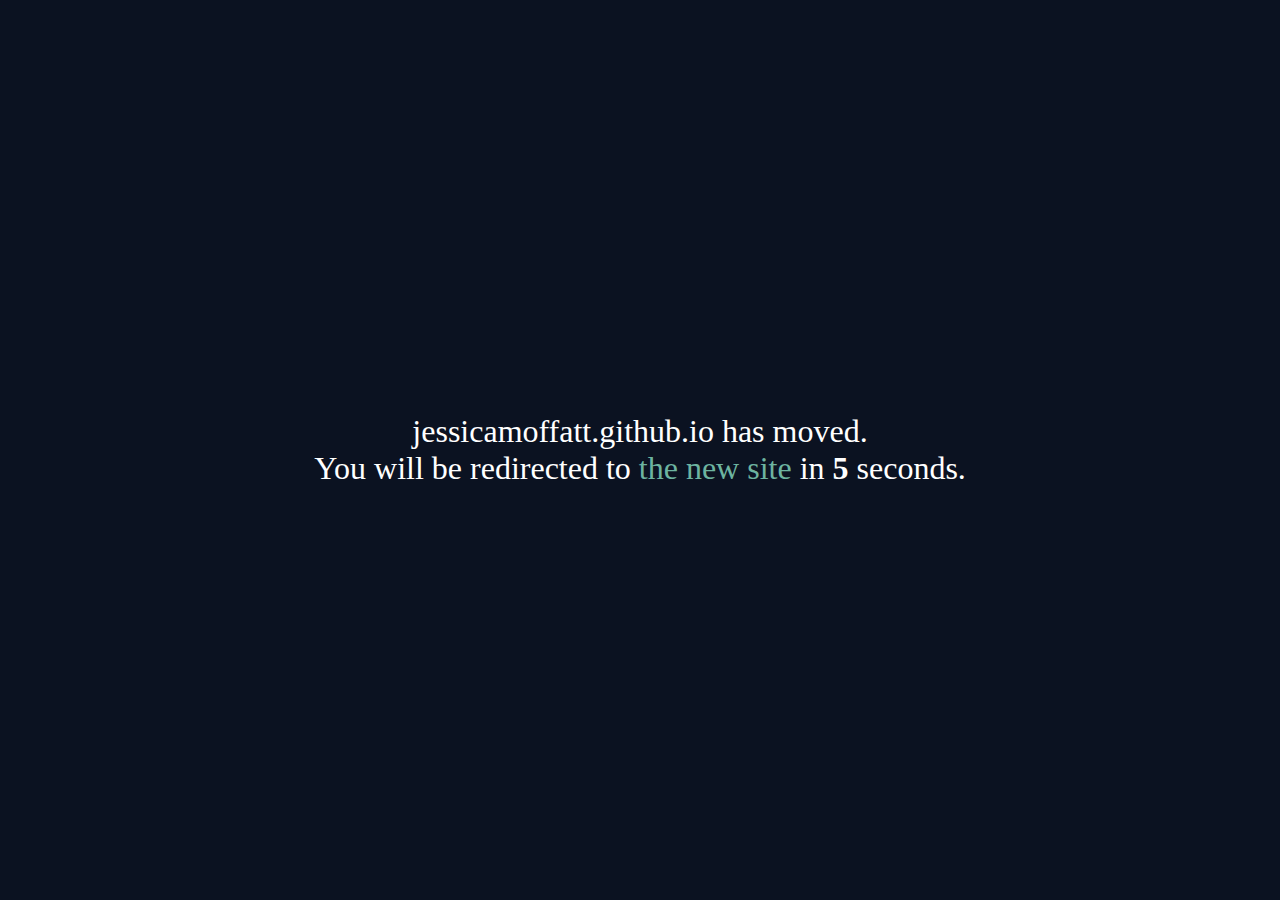
<file: index.html>
<!DOCTYPE html>
<html>
<head>
<meta charset="UTF-8">
<meta http-equiv="refresh" content="5; url=https://jessicamoffatt.github.io/portfolio/">
<script src="script.js"></script>
<title>Jessica Moffatt</title>
<link href="style.css" rel="stylesheet" type="text/css">
</head>
<body>
<div class="container">
<div class="content">
<p>
jessicamoffatt.github.io has moved.
</p>
<p> You will be redirected to
<a href="https://jessicamoffatt.github.io/portfolio/">the new site</a> in <span id="count">5</span> seconds.
</p>
</div>
</div>
</body>
</html>
</file>
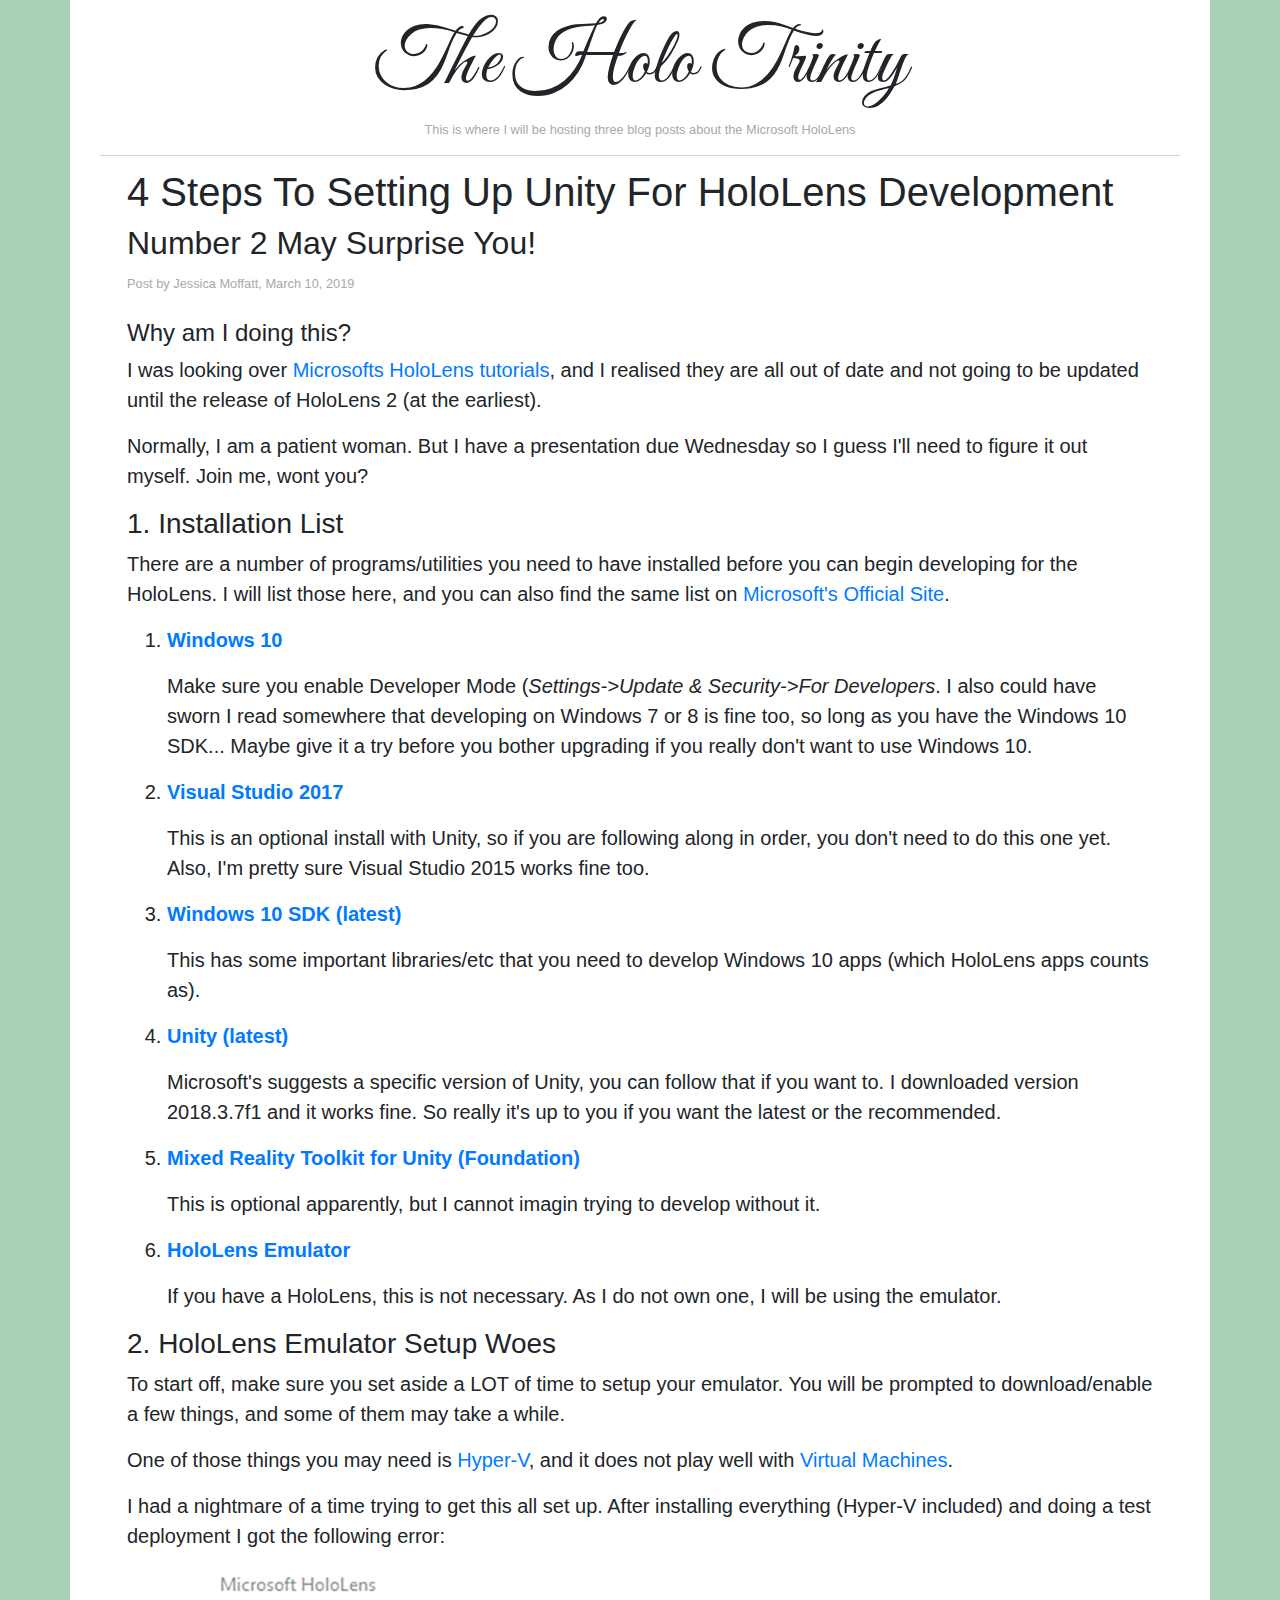
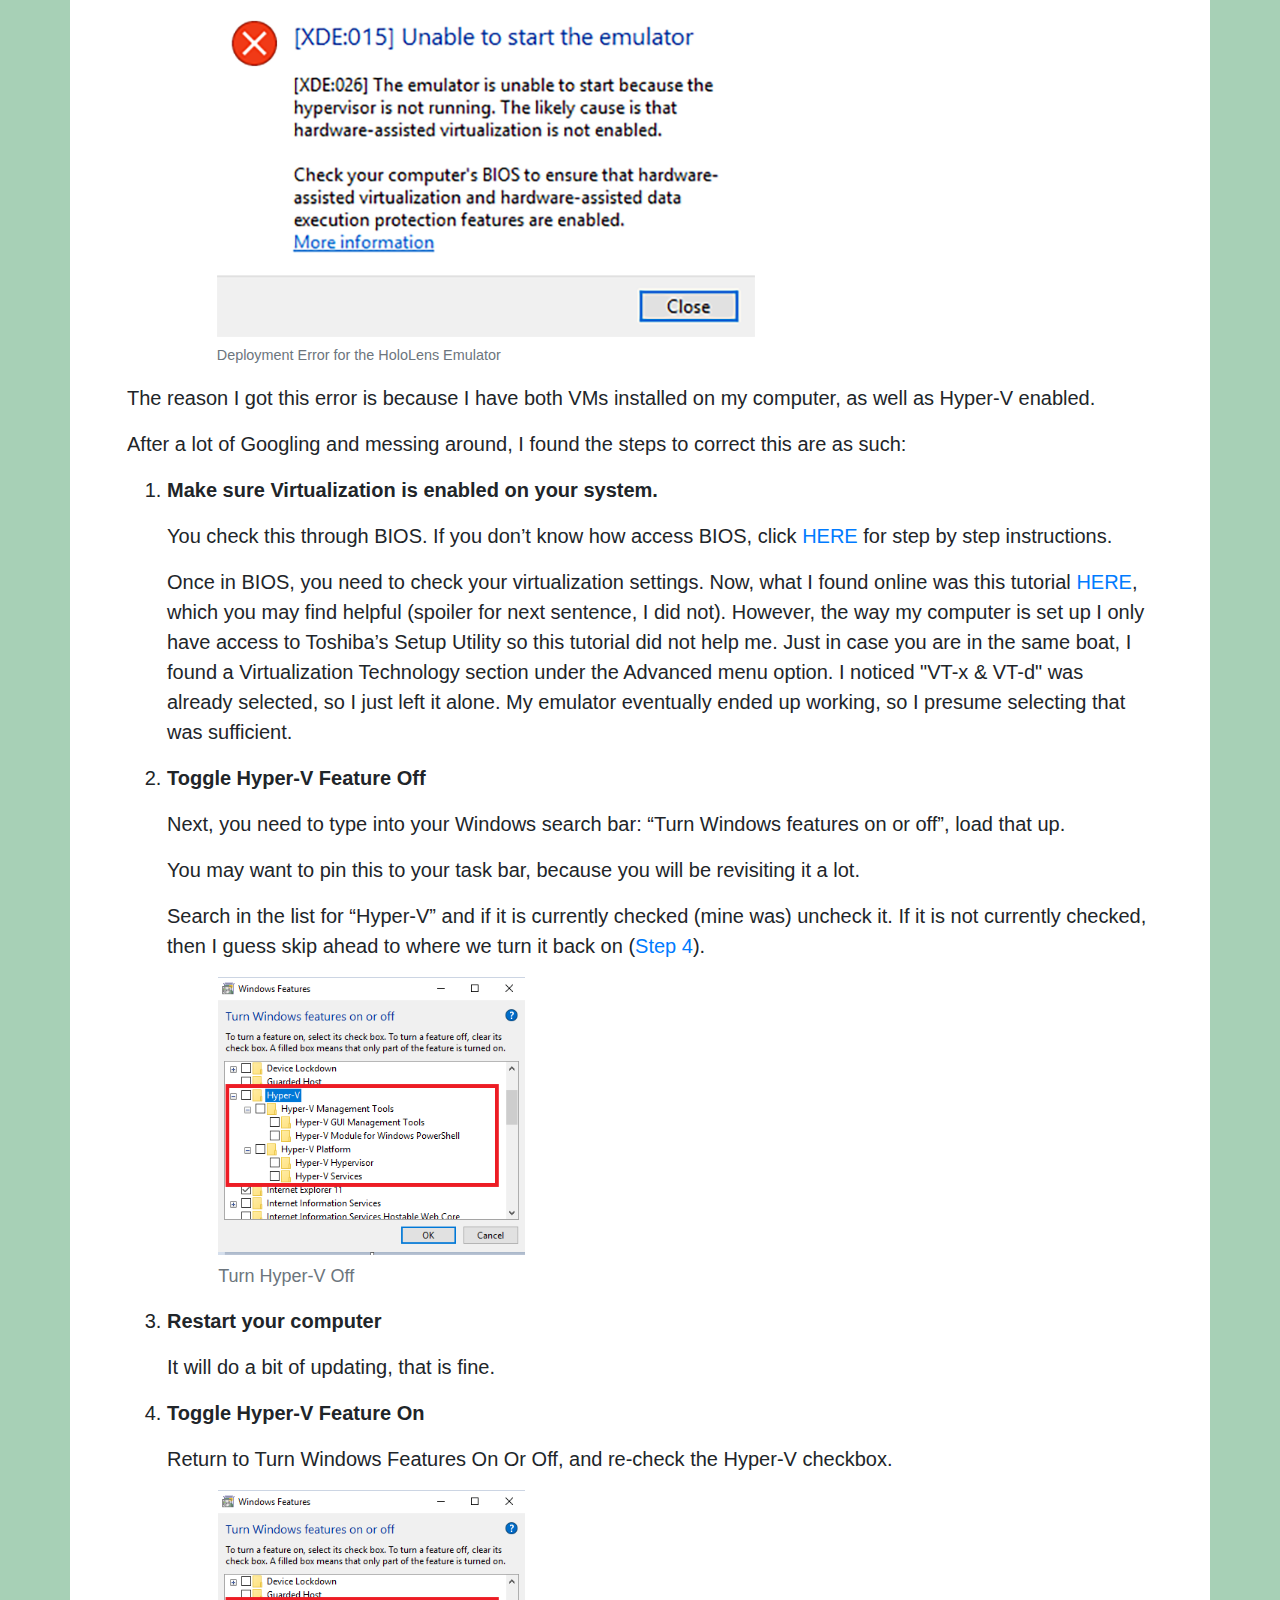
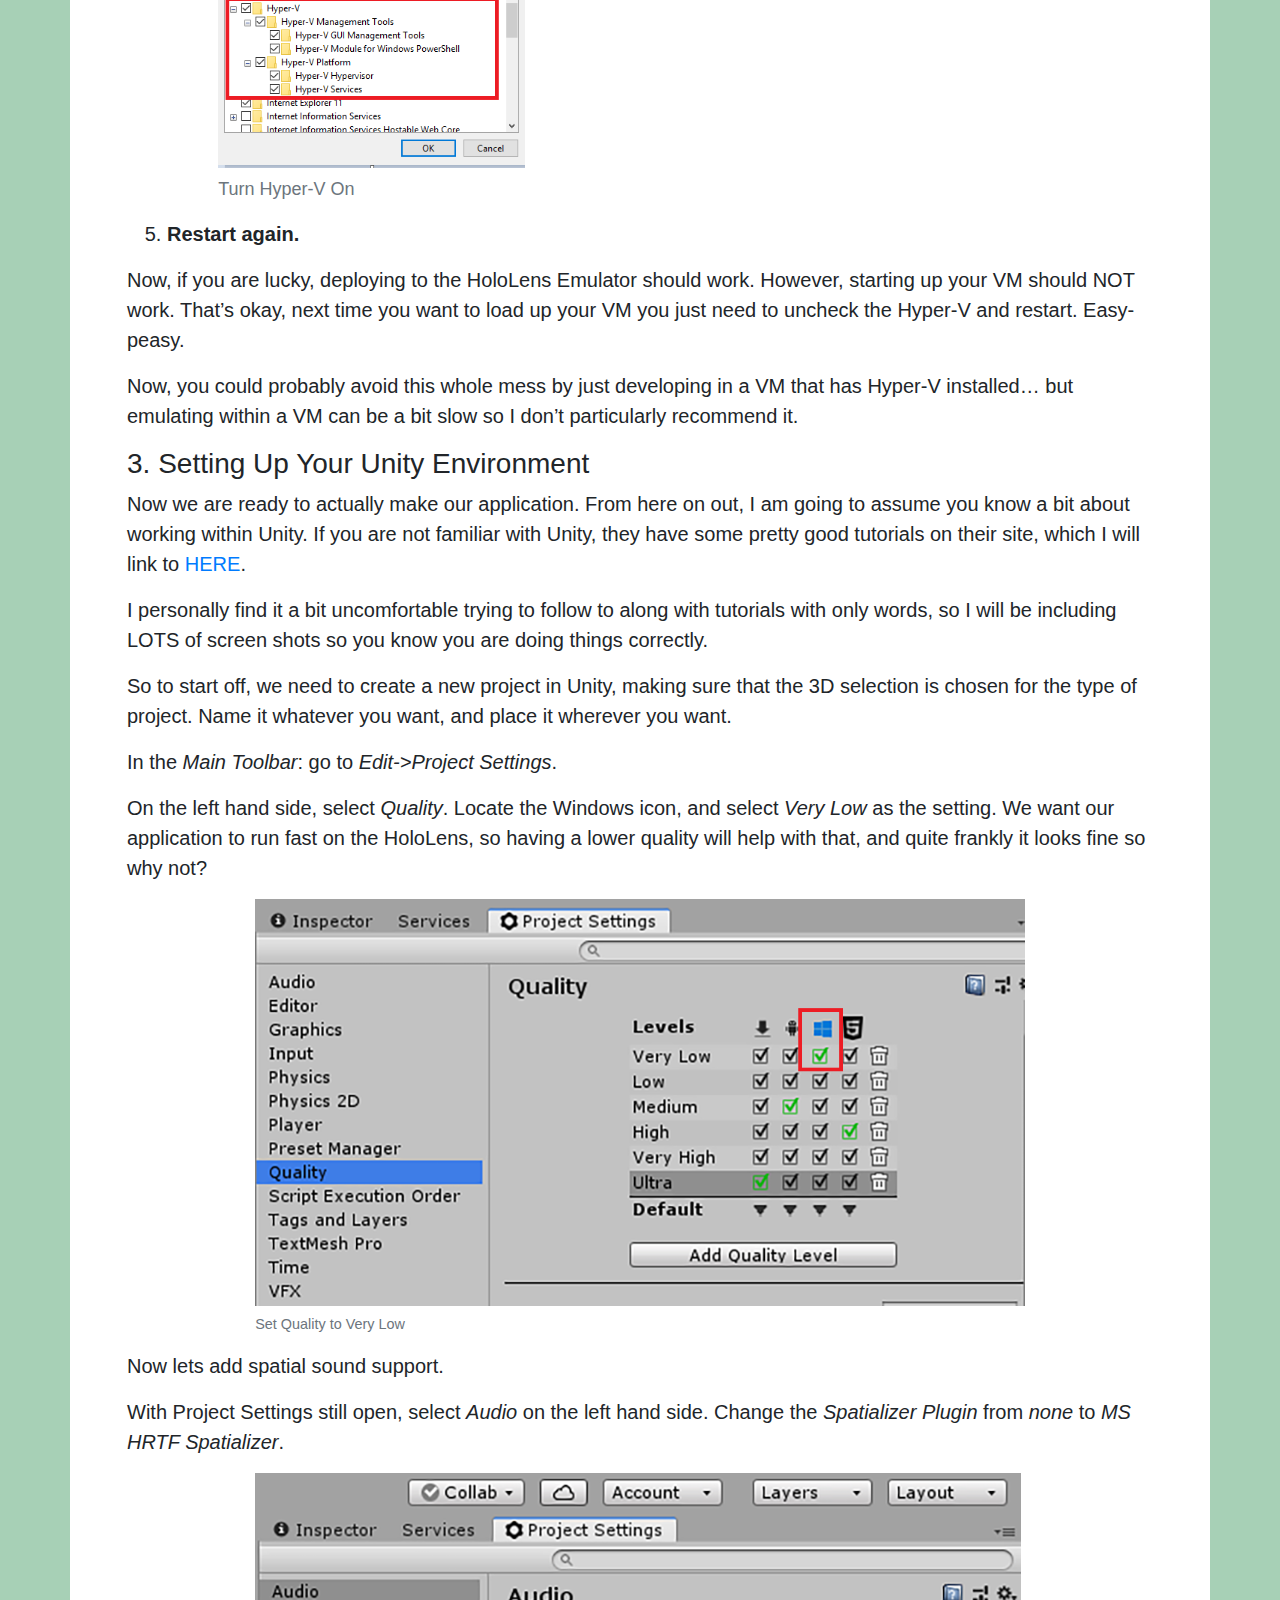
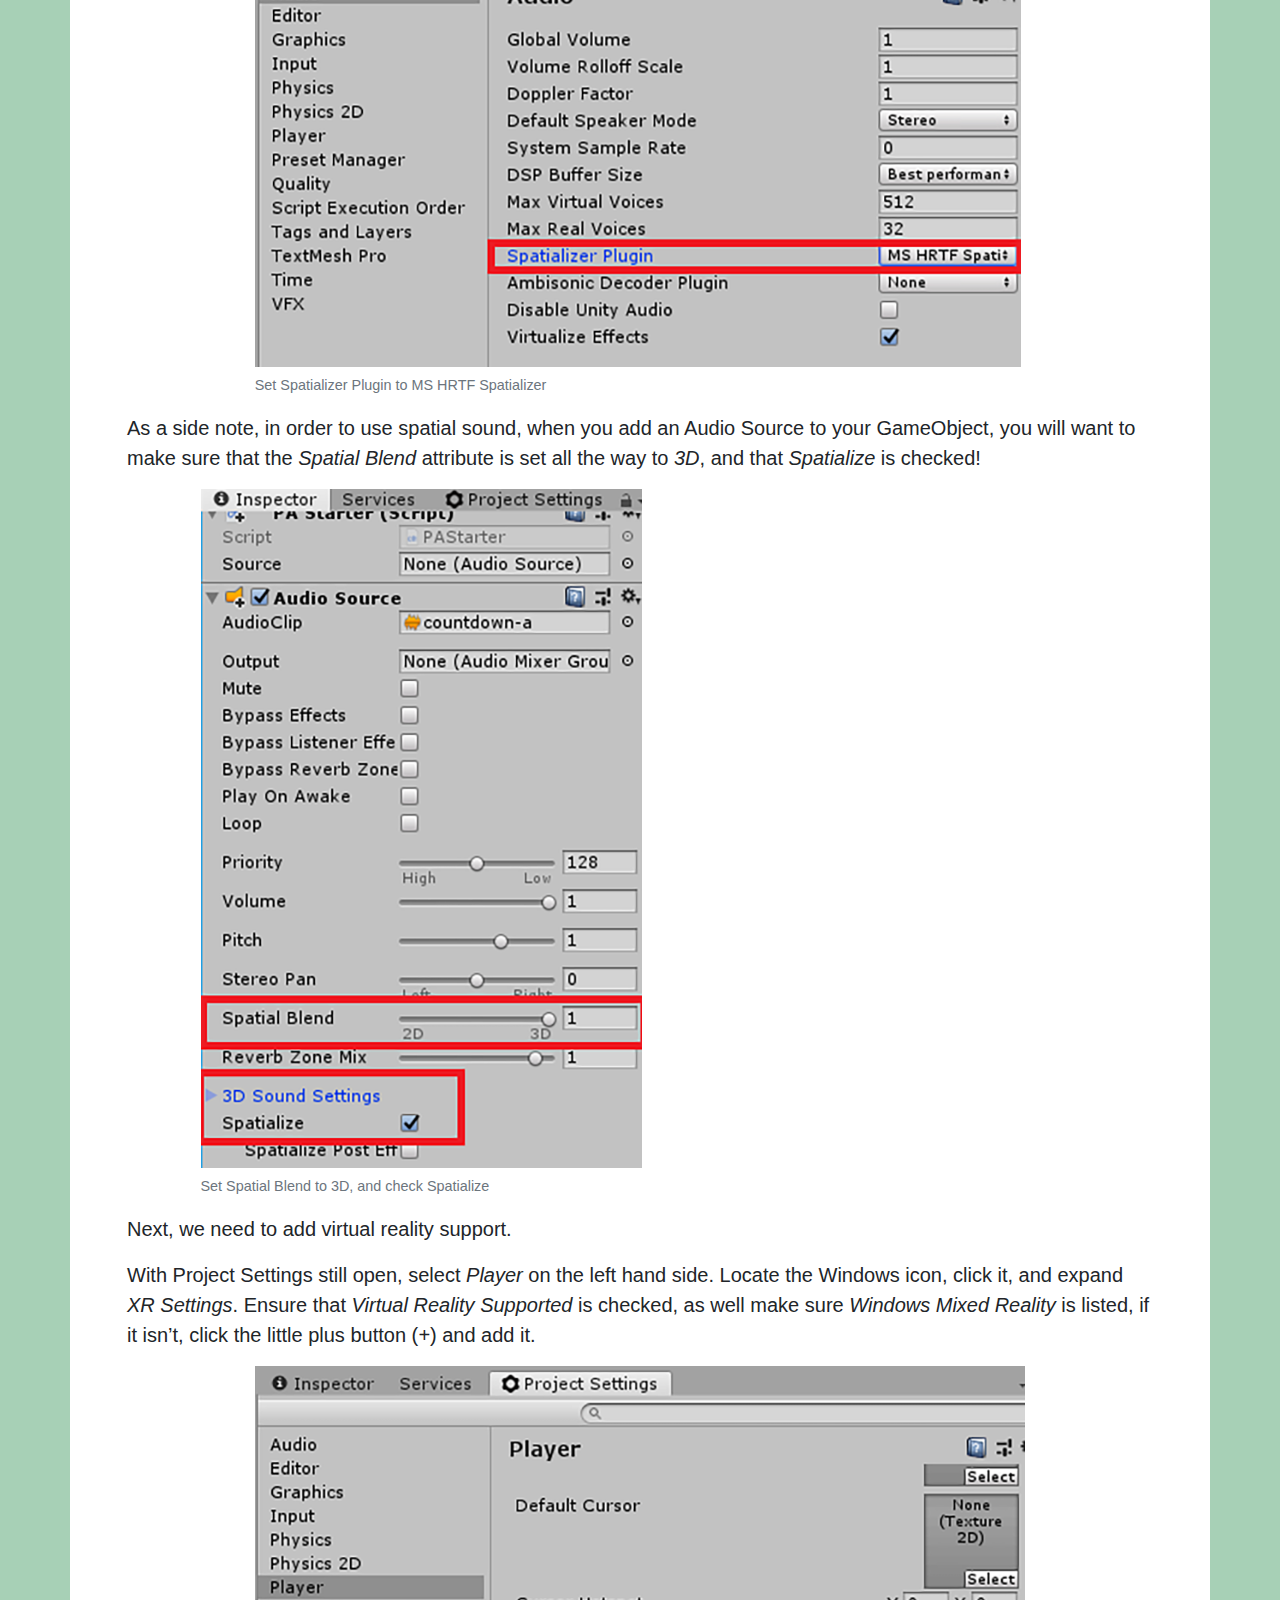
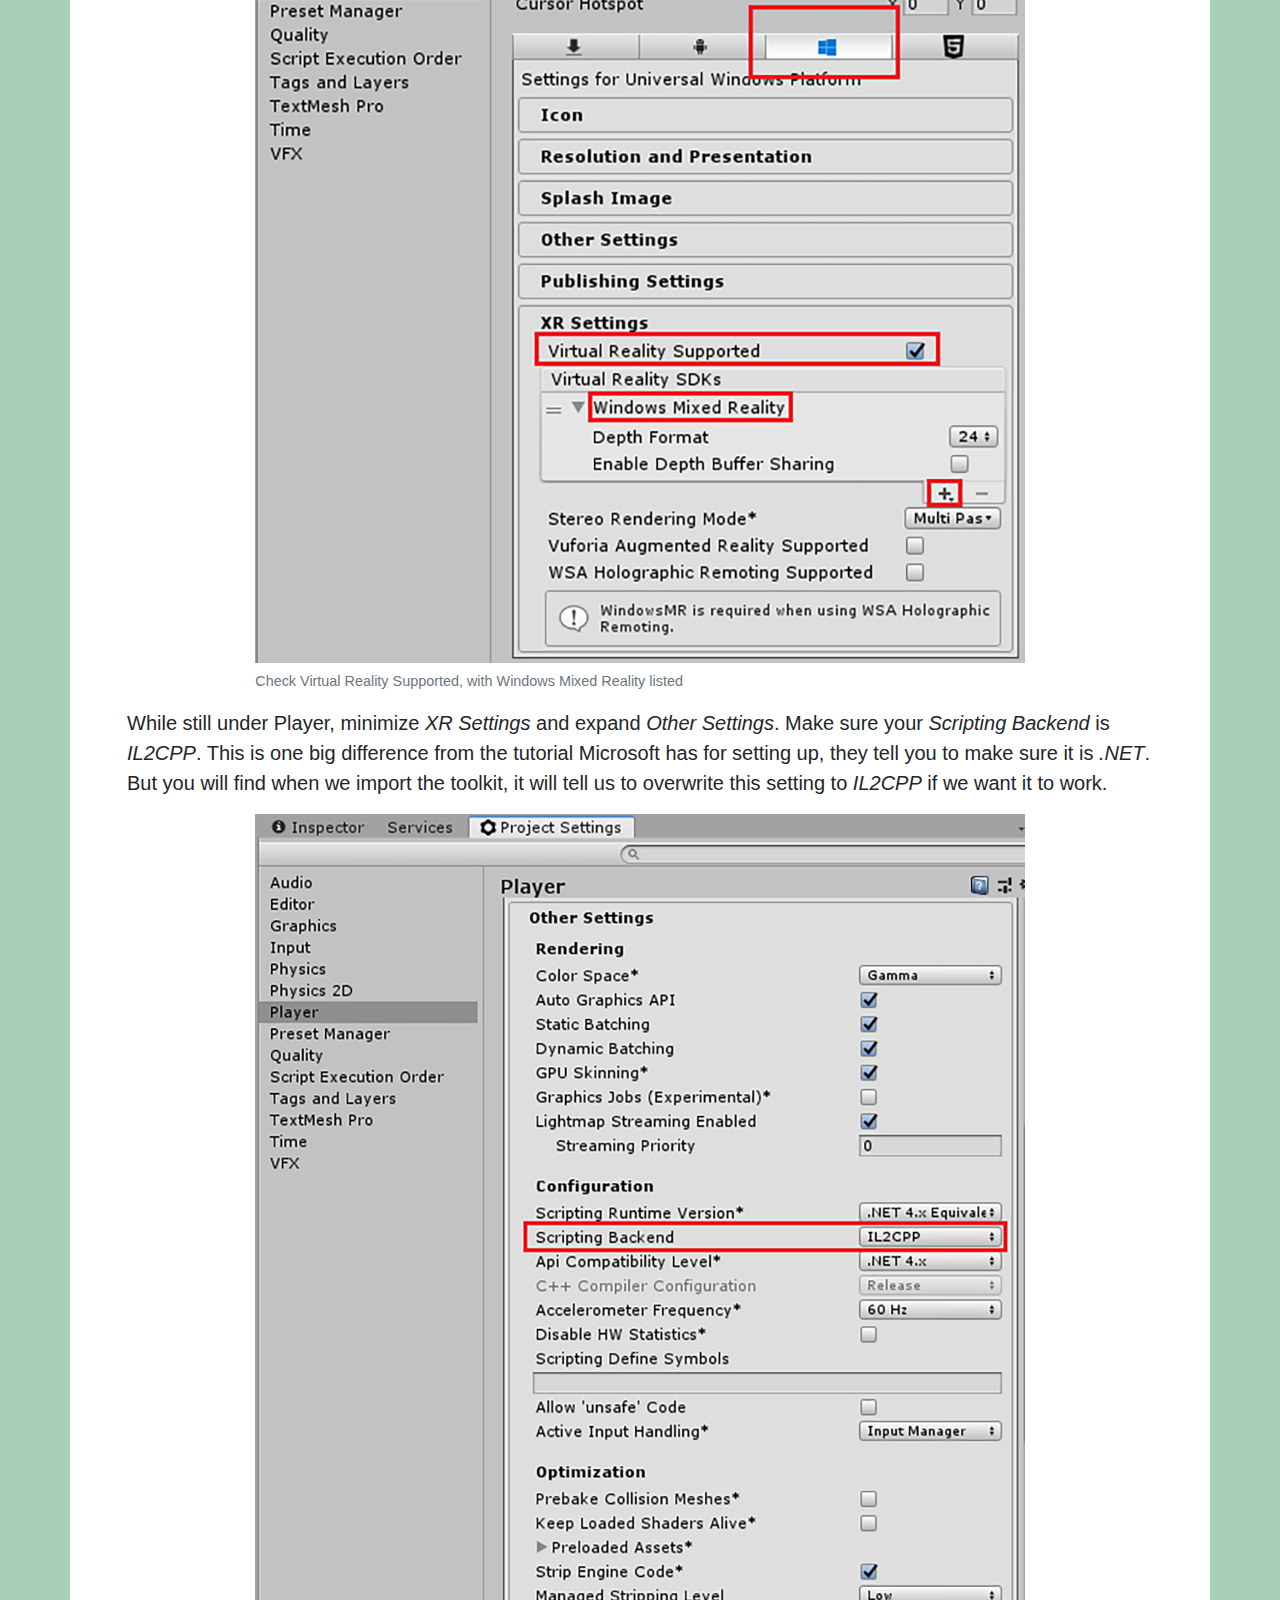
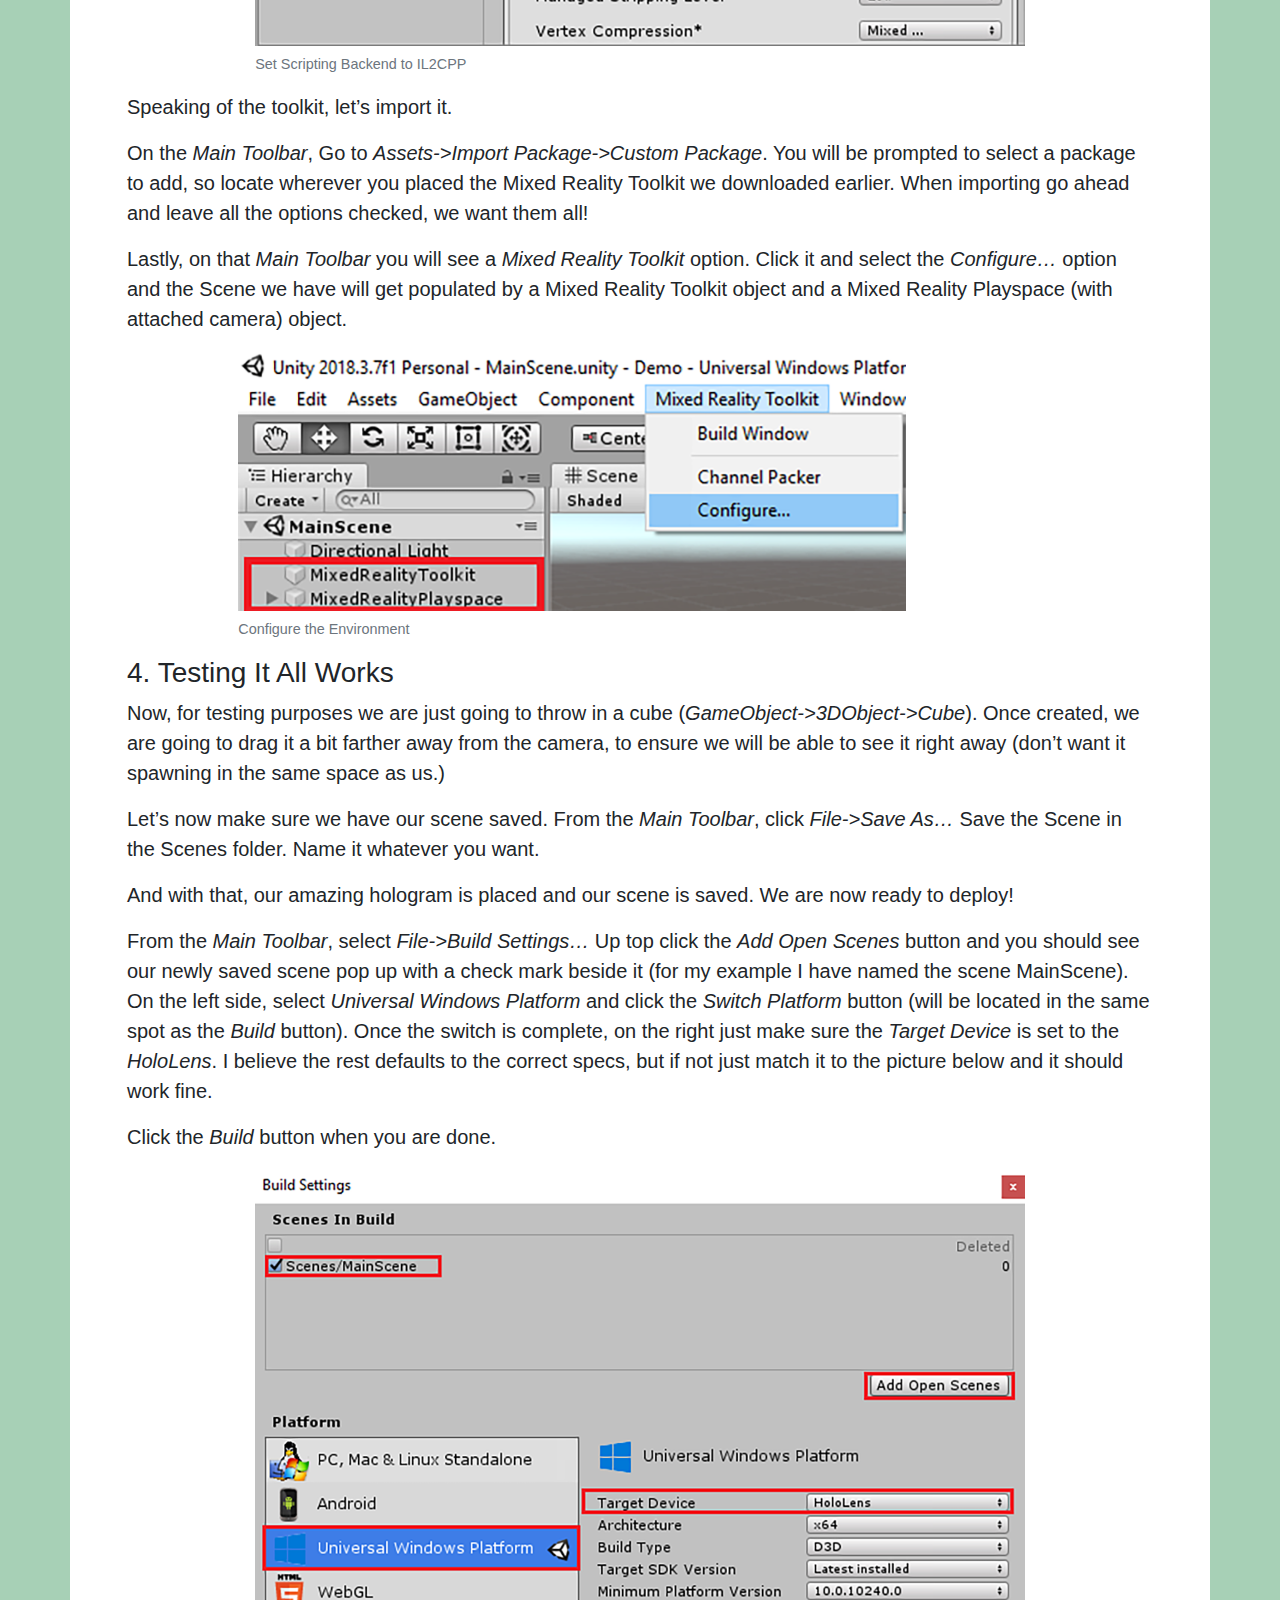
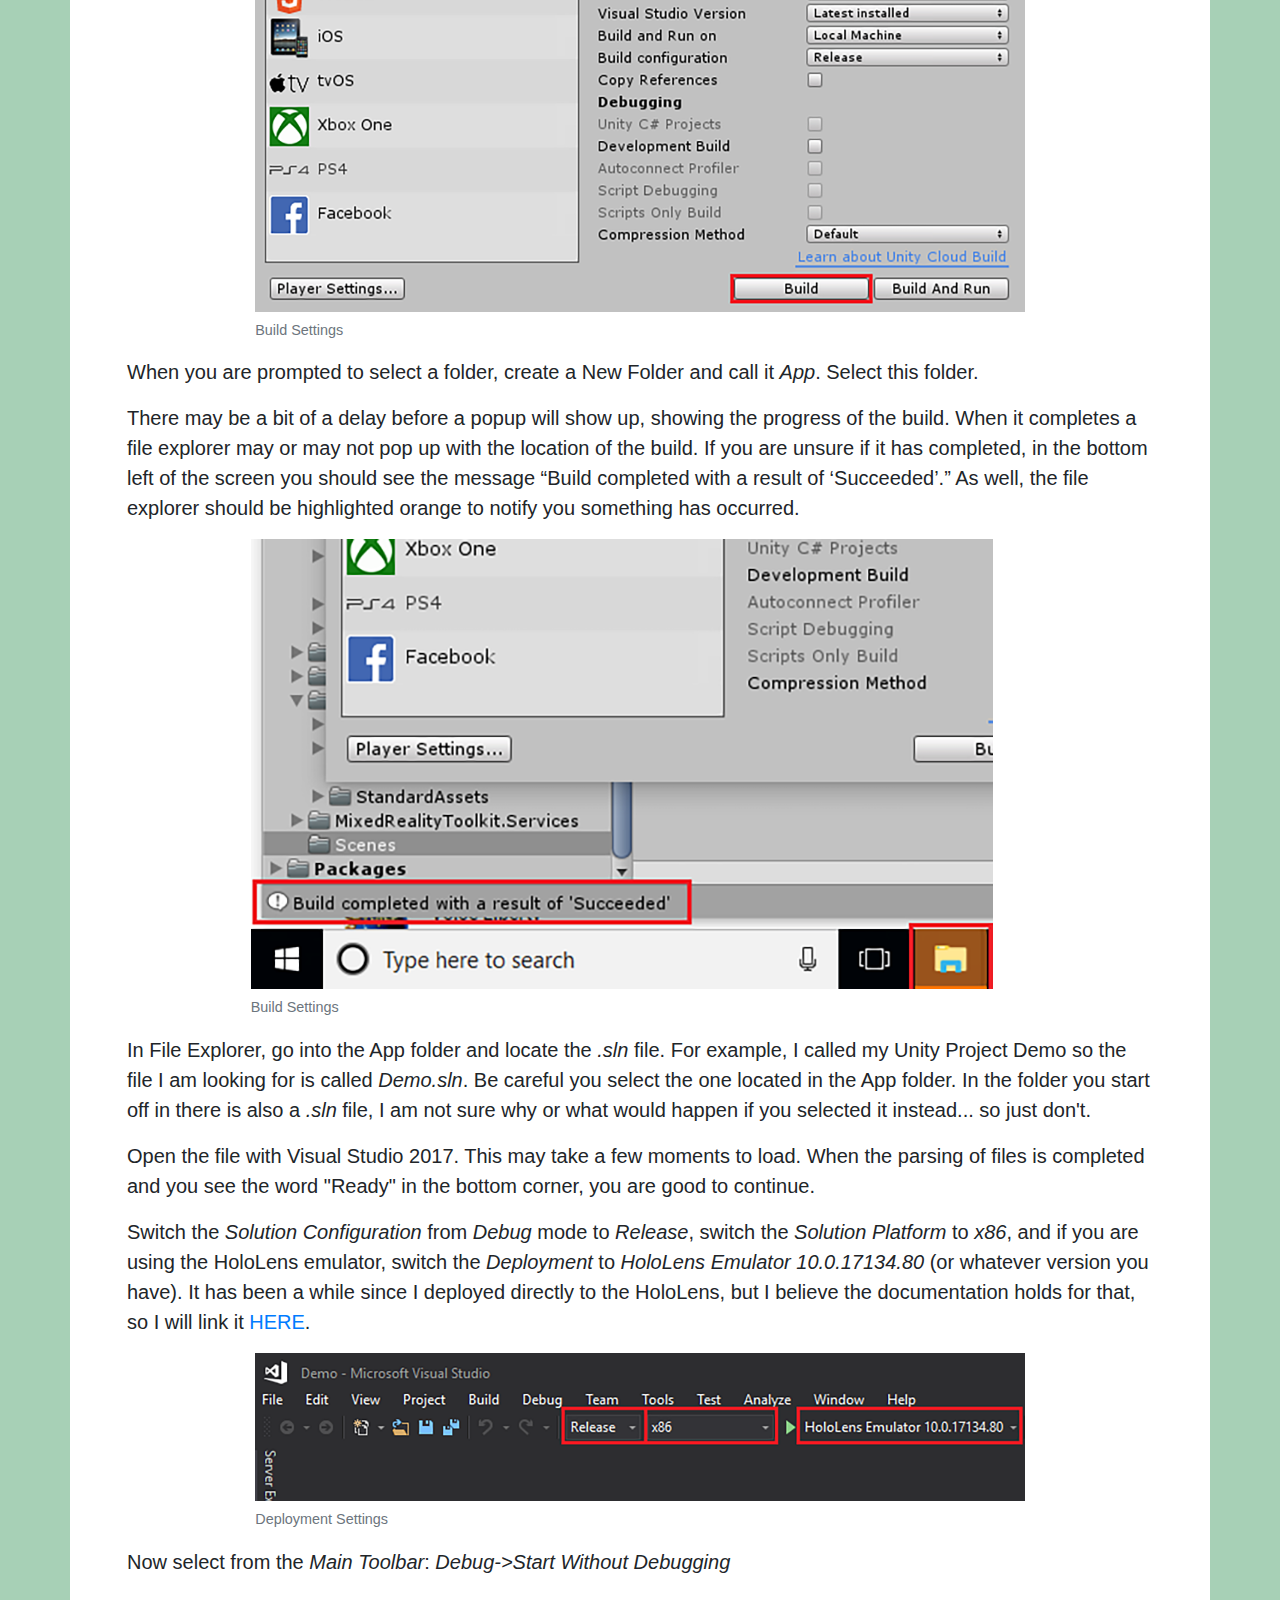
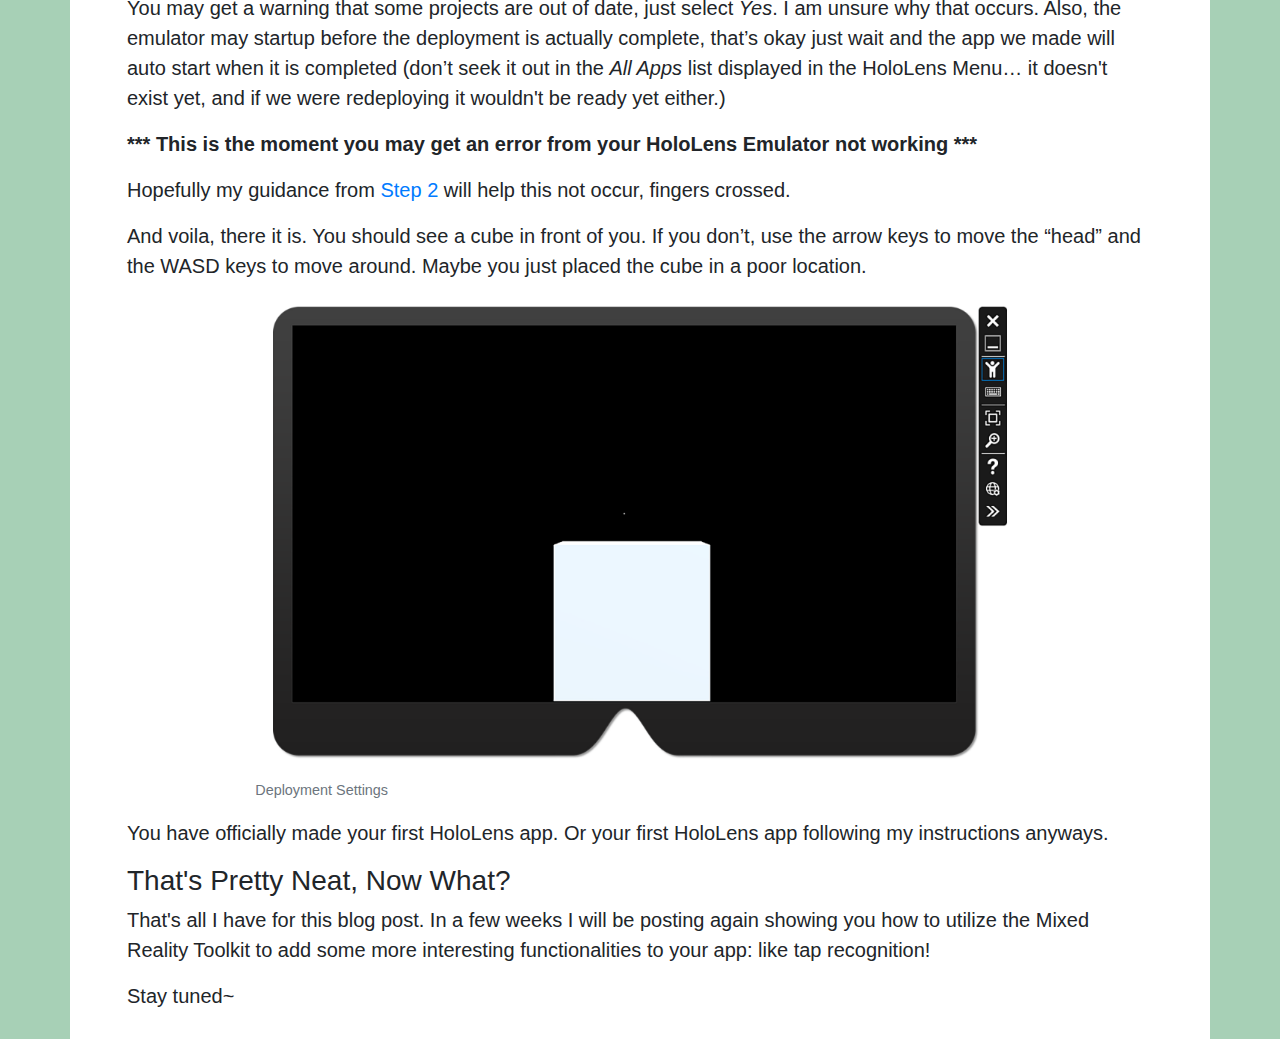
<file: blog/2.html>
<!DOCTYPE html>
<html>
<head>
<meta charset="UTF-8">
<meta name="viewport" content="width=device-width, initial-scale=1, shrink-to-fit=no">
<title>The Holo Trinity</title>
<link href="style.css" rel="stylesheet" type="text/css">
<link rel="stylesheet" href="https://maxcdn.bootstrapcdn.com/bootstrap/4.0.0/css/bootstrap.min.css">
<link href="https://fonts.googleapis.com/css?family=Great+Vibes" rel="stylesheet">
</head>
<body>
<div class='background'>
	<div class='container mid-background'>
		<div class='container'>

			<div class='container'>
				<h1 class='text-center welcome-title'>The Holo Trinity</h1>
			</div>
			
			<div class='container'>
				<p class='text-center sub-title small'>This is where I will be hosting three blog posts about the Microsoft HoloLens</p>
			</div>
			
			<div class='panel panel-default post'>
				<div class='container'>
				<h1>4 Steps To Setting Up Unity For HoloLens Development</h1>
				<h2>Number 2 May Surprise You!</h2>
				<span class="small sub-title">Post by Jessica Moffatt, March 10, 2019</span>
				</div>
				<br/>
				<div class='panel-body center-text'>
				
					<div class='container'>
						<h4>Why am I doing this?</h4>
						<p>
							I was looking over <a href="https://docs.microsoft.com/en-us/windows/mixed-reality/holograms-100">Microsofts HoloLens tutorials</a>, and I realised they are all out of date 
							and not going to be updated until the release of HoloLens 2 (at the earliest).
						</p>
						<p>
							Normally, I am a patient woman. But I have a presentation due Wednesday so I guess I'll need to figure it out myself.
							Join me, wont you?
						</p>
					</div>
					
					<div class='container'>
						<h3>1. Installation List</h3>
						<p>
						There are a number of programs/utilities you need to have installed before you can begin developing for the HoloLens. I will list those here, and you can also find the same list on <a href="https://docs.microsoft.com/en-us/windows/mixed-reality/install-the-tools">Microsoft's Official Site</a>.
						</p>
						<ol>
							<li>
								<p><b><a href="https://www.microsoft.com/en-ca/software-download/windows10">Windows 10</a></b></p>
								<p>Make sure you enable Developer Mode (<i>Settings->Update & Security->For Developers</i>. I also could have sworn I read somewhere that developing on Windows 7 or 8 is fine too, so long as you have the Windows 10 SDK... Maybe give it a try before you bother upgrading if you really don't want to use Windows 10.</p>
							</li>
							<li>
								<p><b><a href="https://visualstudio.microsoft.com/downloads/">Visual Studio 2017</a></b></p>
								<p>This is an optional install with Unity, so if you are following along in order, you don't need to do this one yet. Also, I'm pretty sure Visual Studio 2015 works fine too.</p>
							</li>
							<li>
								<p><b><a href="https://developer.microsoft.com/en-us/windows/downloads/windows-10-sdk">Windows 10 SDK (latest)</a></b></p>
								<p>This has some important libraries/etc that you need to develop Windows 10 apps (which HoloLens apps counts as).</p>
							</li>
							<li>
								<p><b><a href="https://unity3d.com/get-unity/download">Unity (latest)</a></b></p>
								<p>Microsoft's suggests a specific version of Unity, you can follow that if you want to. I downloaded version 2018.3.7f1 and it works fine. So really it's up to you if you want the latest or the recommended.</p>
							</li>
							<li>
								<p><b><a href="https://github.com/Microsoft/MixedRealityToolkit-Unity/releases/tag/v2.0.0-Beta2">Mixed Reality Toolkit for Unity (Foundation)</a></b></p>
								<p>This is optional apparently, but I cannot imagin trying to develop without it.</p>
							</li>
							<li>
								<p><b><a href="https://docs.microsoft.com/en-us/windows/mixed-reality/using-the-hololens-emulator">HoloLens Emulator</a></b></p>
								<p>If you have a HoloLens, this is not necessary. As I do not own one, I will be using the emulator.</p>
							</li>
						</ol>
					</div>
					
					<div class='container'>
						<h3 id="step_2">2. HoloLens Emulator Setup Woes</h3>
						
								<p>To start off, make sure you set aside a LOT of time to setup your emulator. You will be prompted to download/enable a few things, and some of them may take a while.</p>

								<p>One of those things you may need is <a href="https://docs.microsoft.com/en-us/virtualization/hyper-v-on-windows/quick-start/enable-hyper-v">Hyper-V</a>, and it does not play well with <a href="https://en.wikipedia.org/wiki/Virtual_machine">Virtual Machines</a>.</p>
								<p>I had a nightmare of a time trying to get this all set up. After installing everything (Hyper-V included) and doing a test deployment I got the following error:</p>
								<figure class="figure">
									<img class='figure-img img-fluid w-75 mx-auto d-block' src='error.png' alt='HoloLens Emulator Hypervisor Error'>
									<div class=" w-75 mx-auto d-block">
									<figcaption class="figure-caption">Deployment Error for the HoloLens Emulator</figcaption>
									<div>
								</figure>
								<p>The reason I got this error is because I have both VMs installed on my computer, as well as Hyper-V enabled.</p>
								<p>After a lot of Googling and messing around, I found the steps to correct this are as such: </p>
								<ol>
								<li>
									<p><b>Make sure Virtualization is enabled on your system.</b></p>
									<p>You check this through BIOS. If you don’t know how access BIOS, click <a href="https://www.pcworld.com/article/241032/how-to-enter-your-pcs-bios.html">HERE</a> for step by step instructions.</p>
									<p>
										Once in BIOS, you need to check your virtualization settings. Now, what I found online was this tutorial <a href="https://support.bluestacks.com/hc/en-us/articles/115003910391-How-can-I-enable-virtualization-VT-on-my-PC-">HERE</a>, which you may find helpful (spoiler for next sentence, I did not). 
										However, the way my computer is set up I only have access to Toshiba’s Setup Utility so this tutorial 
										did not help me. Just in case you are in the same boat, I found a Virtualization Technology section under the Advanced menu option.
										I noticed "VT-x & VT-d" was already selected, so I just left it alone. My emulator eventually ended up working, so I presume selecting that was sufficient.
									</p>
								</li>
								<li>
									<p><b>Toggle Hyper-V Feature Off</b></p>
									<p>
										Next, you need to type into your Windows search bar: “Turn Windows features on or off”, load that up.
									</p>
									<p>
										You may want to pin this to your task bar,
										because you will be revisiting it a lot. 									
									</p>
									<p>
										Search in the list for “Hyper-V” and if it is currently checked (mine was) uncheck 
										it. If it is not currently checked, then I guess skip ahead to where we turn it back on (<a href="#step_4">Step 4</a>).
									</p>		

								<figure class="figure">
									<img class='figure-img img-fluid w-75 mx-auto d-block' src='turn_features_off.png' alt='Turn Hyper-V Off'>
									<div class=" w-75 mx-auto d-block">
									<figcaption class="figure-caption">Turn Hyper-V Off</figcaption>
									<div>
								</figure>
								
								</li>
								<li>
									<p><b>Restart your computer</b></p>
									<p>
										It will do a bit of updating, that is fine.
									</p>
								</li>
								<li>
									<p id="step_4"><b>Toggle Hyper-V Feature On</b></p>
									<p>
										Return to Turn Windows Features On Or Off, and re-check the Hyper-V checkbox.
									</p>
									
									<figure class="figure">
										<img class='figure-img img-fluid w-75 mx-auto d-block' src='turn_features_on.png' alt='Turn Hyper-V On'>
										<div class=" w-75 mx-auto d-block">
										<figcaption class="figure-caption">Turn Hyper-V On</figcaption>
										<div>
									</figure>
								</li>
								<li>
									<p><b>Restart again.</b></p>
								</li>
								</ol>
								<p>
									Now, if you are lucky, deploying to the HoloLens Emulator should work. However, starting up your VM should NOT work.
									That’s okay, next time you want to load up your VM you just need to uncheck the Hyper-V and restart. 
									Easy-peasy.
								</p>
								<p>
									Now, you could probably avoid this whole mess by just developing in a VM that has Hyper-V installed… but emulating within a VM can be a bit slow so I don’t particularly recommend it.
								</p>
					</div>
	
					<div class='container'>
						<h3>3. Setting Up Your Unity Environment</h3>
						<p>
							Now we are ready to actually make our application. From here on out, I am going to assume you know a bit about working within Unity.
							If you are not familiar with Unity, they have some pretty good tutorials on their site, which I will link to <a href="https://unity3d.com/learn/beginner-tutorials">HERE</a>.
						</p>
						<p>
							I personally find it a bit uncomfortable trying to follow to along with tutorials with only words, so I will be including LOTS of screen shots so you know you are doing things correctly.
						</p>
						<p>
							So to start off, we need to create a new project in Unity, making sure that the 3D selection is chosen for the type of project. Name it whatever you want, and place it wherever you want.
						</p>
						<p>
							In the <i>Main Toolbar</i>: go to <i>Edit->Project Settings</i>.
						</p>
						<p>
							On the left hand side, select <i>Quality</i>. Locate the Windows icon, and select <i>Very Low</i> as the setting. 
							We want our application to run fast on the HoloLens, so having a lower quality will help with that, and quite frankly it looks fine so why not?
						</p>
						
						<figure class="figure">
							<img class='figure-img img-fluid w-75 mx-auto d-block' src='quality.png' alt='Set Quality to Very Low'>
							<div class=" w-75 mx-auto d-block">
							<figcaption class="figure-caption">Set Quality to Very Low</figcaption>
							<div>
						</figure>
						
						<p>
							Now lets add spatial sound support.
						</p>
						<p>
							With Project Settings still open, select <i>Audio</i> on the left hand side.
							Change the <i>Spatializer Plugin</i> from <i>none</i> to <i>MS HRTF Spatializer</i>.

						</p>
						
						<figure class="figure">
							<img class='figure-img img-fluid w-75 mx-auto d-block' src='spatial_sound.png' alt='Set Spatializer Plugin to MS HRTF Spatializer'>
							<div class=" w-75 mx-auto d-block">
							<figcaption class="figure-caption">Set Spatializer Plugin to MS HRTF Spatializer</figcaption>
							<div>
						</figure>						
						
						<p>
							As a side note, in order to use spatial sound, when you add an Audio Source to your GameObject, 
							you will want to make sure that the <i>Spatial Blend</i> attribute is set all the way to <i>3D</i>, and that 
							<i>Spatialize</i> is checked!
						</p>
						
						<figure class="figure">
							<img class='figure-img img-fluid w-75 mx-auto d-block' src='spatial_blend.png' alt='Set Spatial Blend to 3D, and check Spatialize'>
							<div class=" w-75 mx-auto d-block">
							<figcaption class="figure-caption">Set Spatial Blend to 3D, and check Spatialize</figcaption>
							<div>
						</figure>		

						<p>
							Next, we need to add virtual reality support.
						</p>
						
						<p>
							With Project Settings still open, select <i>Player</i> on the left hand side.
							Locate the Windows icon, click it, and expand <i>XR Settings</i>.
							Ensure that <i>Virtual Reality Supported</i> is checked, as well make sure <i>Windows Mixed Reality</i> is listed, if it isn’t, click the little plus button (<i>+</i>) and add it. 

						</p>
						
						<figure class="figure">
							<img class='figure-img img-fluid w-75 mx-auto d-block' src='player_1.png' alt='Check Virtual Reality Supported, with Windows Mixed Reality listed'>
							<div class=" w-75 mx-auto d-block">
							<figcaption class="figure-caption">Check Virtual Reality Supported, with Windows Mixed Reality listed</figcaption>
							<div>
						</figure>	

						<p>
							While still under Player, minimize <i>XR Settings</i> and expand <i>Other Settings</i>.
							Make sure your <i>Scripting Backend</i> is <i>IL2CPP</i>. 
							This is one big difference from the tutorial Microsoft has for setting up, they tell you to make sure it 
							is <i>.NET</i>. But you will find when we import the toolkit, it will tell us to overwrite this setting to <i>IL2CPP</i> if we want it to work. 
						</p>
						
						<figure class="figure">
							<img class='figure-img img-fluid w-75 mx-auto d-block' src='player_2.png' alt='Set Scripting Backend to IL2CPP'>
							<div class=" w-75 mx-auto d-block">
							<figcaption class="figure-caption">Set Scripting Backend to IL2CPP</figcaption>
							<div>
						</figure>	

						<p>
							Speaking of the toolkit, let’s import it.
						</p>
						<p>
							On the <i>Main Toolbar</i>, Go to <i>Assets->Import Package->Custom Package</i>.
							You will be prompted to select a package to add, so locate wherever you placed the Mixed Reality Toolkit we downloaded earlier. 
							When importing go ahead and leave all the options checked, we want them all!
						</p>

						<p>
							Lastly, on that <i>Main Toolbar</i> you will see a <i>Mixed Reality Toolkit</i> option.
							Click it and select the <i>Configure…</i> option and the Scene we have will get populated by a Mixed Reality Toolkit object and a Mixed Reality Playspace (with attached camera) object.
						</p>
						
						<figure class="figure">
							<img class='figure-img img-fluid w-75 mx-auto d-block' src='configure.png' alt='Configure the Environment'>
							<div class=" w-75 mx-auto d-block">
							<figcaption class="figure-caption">Configure the Environment</figcaption>
							<div>
						</figure>
					</div>
				
					
					<div class='container'>
						<h3>4. Testing It All Works</h3>
						<p>
							Now, for testing purposes we are just going to throw in a cube 
							(<i>GameObject->3DObject->Cube</i>). Once created, we are going to drag it a bit farther away from the camera, 
							to ensure we will be able to see it right away (don’t want it spawning in the same space as us.)
						</p>

						<p>
							Let’s now make sure we have our scene saved. From the <i>Main Toolbar</i>, click <i>File->Save As…</i> 
							Save the Scene in the Scenes folder. Name it whatever you want.
						</p>
						<p>
							And with that, our amazing hologram is placed and our scene is saved. We are now ready to deploy!
						</p>
						
						<p>
							From the <i>Main Toolbar</i>, select <i>File->Build Settings…</i>
							Up top click the <i>Add Open Scenes</i> button and you should see our newly saved scene pop up
							with a check mark beside it (for my example I have named the scene MainScene).
							On the left side, select <i>Universal Windows Platform</i> and click the <i>Switch Platform</i> button (will be located in the same spot as the <i>Build</i> button).
							Once the switch is complete, on the right just make sure the <i>Target Device</i> is set to the <i>HoloLens</i>.
							I believe the rest defaults to the correct specs, but if not just match it to the picture below and it 
							should work fine.
						</p>
						<p>
							Click the <i>Build</i> button when you are done.
						</p>
						
						<figure class="figure">
							<img class='figure-img img-fluid w-75 mx-auto d-block' src='build_settings.png' alt='Build Settings: Target Device = HoloLens, Architecture = x64, Build Type = D3D, Target SDK Version = Latest installed, Minimum Platform Version = 10.0.10240.0, Visual Studio Version = Latest installed, Build and Run on = Local Machine, Build configuration = Realease, No check boxes are checked, Compression Method = Default'>
							<div class=" w-75 mx-auto d-block">
							<figcaption class="figure-caption">Build Settings</figcaption>
							<div>
						</figure>
						
						<p>
							When you are prompted to select a folder, create a New Folder and call it <i>App</i>. Select this folder.
						</p>
						<p>
							There may be a bit of a delay before a popup will show up, showing the progress of the build.
							When it completes a file explorer may or may not pop up with the location of the build. 
							If you are unsure if it has completed, in the bottom left of the screen you should see the message 
							“Build completed with a result of ‘Succeeded’.” As well, the file explorer should be highlighted orange 
							to notify you something has occurred. 
						</p>
						
						<figure class="figure">
							<img class='figure-img img-fluid w-75 mx-auto d-block' src='completed.png' alt='Build Settings: Target Device = HoloLens, Architecture = x64, Build Type = D3D, Target SDK Version = Latest installed, Minimum Platform Version = 10.0.10240.0, Visual Studio Version = Latest installed, Build and Run on = Local Machine, Build configuration = Realease, No check boxes are checked, Compression Method = Default'>
							<div class=" w-75 mx-auto d-block">
							<figcaption class="figure-caption">Build Settings</figcaption>
							<div>
						</figure>
												
						<p>
							In File Explorer, go into the App folder and locate the <i>.sln</i> file. For example, I called my Unity Project Demo so the file I am looking for is called <i>Demo.sln</i>.
							Be careful you select the one located in the App folder. In the folder you start off in there is also a <i>.sln</i> file, I am not sure why or what would happen if you selected it instead... so just don't.
						</p>
						<p>
							Open the file with Visual Studio 2017. This may take a few moments to load. When the parsing of files is completed 
							and you see the word "Ready" in the bottom corner, you are good to continue.
						</p>
						<p>
							Switch the <i>Solution Configuration</i> from <i>Debug</i> mode to <i>Release</i>, 
							switch the <i>Solution Platform</i> to <i>x86</i>, and if you are using the HoloLens emulator, 
							switch the <i>Deployment</i> to <i>HoloLens Emulator 10.0.17134.80</i> (or whatever version you have).
							It has been a while since I deployed directly to the HoloLens, but I believe the documentation holds for that, 
							so I will link it <a href="https://docs.microsoft.com/en-us/windows/mixed-reality/using-visual-studio#deploying-an-app-over-wi-fi---hololens-1st-gen ">HERE</a>. 
						</p>
						
						<figure class="figure">
							<img class='figure-img img-fluid w-75 mx-auto d-block' src='deploy_vs.png' alt='Deployment Settings: Debug, x86, HoloLens Emulator'>
							<div class=" w-75 mx-auto d-block">
							<figcaption class="figure-caption">Deployment Settings</figcaption>
							<div>
						</figure>	

						<p>
							Now select from the <i>Main Toolbar</i>: <i>Debug->Start Without Debugging</i>
						</p>
						<p>
							You may get a warning that some projects are out of date, just select <i>Yes</i>. I am unsure why that occurs.
							Also, the emulator may startup before the deployment is actually complete, 
							that’s okay just wait and the app we made will auto start when it is completed 
							(don’t seek it out in the <i>All Apps</i> list displayed in the HoloLens Menu… it doesn't exist yet, and if we were redeploying it wouldn't be ready yet either.) 
						</p>
						<p>
							<b>*** This is the moment you may get an error from your HoloLens Emulator not working ***</b>
							<p>Hopefully my guidance from <a href="#step_2">Step 2</a> will help this not occur, fingers crossed.</p>
						</p>
						<p>
							And voila, there it is. You should see a cube in front of you.
							If you don’t, use the arrow keys to move the “head” and the WASD keys to move around. 
							Maybe you just placed the cube in a poor location. 
						</p>
						
						<figure class="figure">
							<img class='figure-img img-fluid w-75 mx-auto d-block' src='complete_cube.png' alt='Deployment Settings: Debug, x86, HoloLens Emulator'>
							<div class=" w-75 mx-auto d-block">
							<figcaption class="figure-caption">Deployment Settings</figcaption>
							<div>
						</figure>	
						
						<p>
							You have officially made your first HoloLens app. Or your first HoloLens app following my instructions anyways.
						</p>
					</div>
					
					<div class='container'>
						<h3>That's Pretty Neat, Now What?</h3>
						<p>
							That's all I have for this blog post. In a few weeks I will be posting again showing you how to utilize the
							Mixed Reality Toolkit to add some more interesting functionalities to your app: like tap recognition!
						</p>
						<p>
							Stay tuned~
						</p>
					</div>
				</div>
			</div>
		</div>
	</div>
</div>
</body>
</head>
</html>
</file>
<file: style.css>
*{
	margin:0;
	padding:0;
}

html{
	color: white;
	background-color: #0B1221;
}

.container{
	height:100vh;
}

.content{
	text-align:center;
	position:absolute;
	width:100vw;
	top:50%;
	-ms-transform: translateY(-50%);
	transform: translateY(-50%);
	font-size:2rem;
}

#count{
	font-weight:bold;
}

a{
	color:#6DB4A0;
	text-decoration:none;
}

a:visited{
	color:#E83535;
}
</file>
<file: blog/style.css>
.welcome-title{
	font-family: 'Great Vibes', cursive !important;
	font-size: 5rem !important;
	padding-top: 1rem;
}

.sub-title{
	color:darkgray;
}

.post{
	border-top:1px solid lightgray;
	padding:0.75rem;
}

.background{
	background-color:#a7d0b6;
}

.mid-background{
	background-color:white;
}

p, li{
	font-size:1.25rem;
}
</file>
